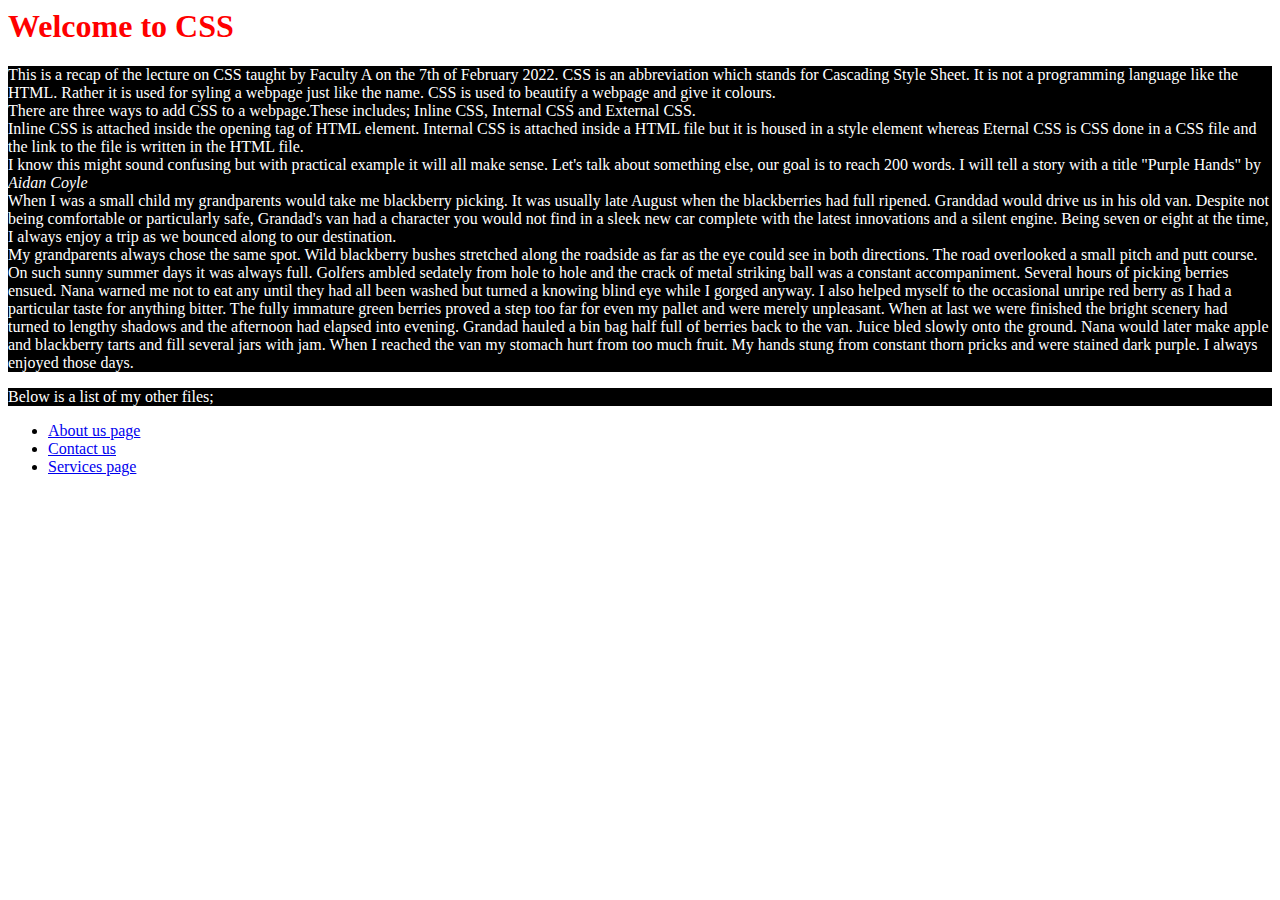
<file: index.html>
<html lang="en">
<head>
    <meta charset="UTF-8">
    <meta http-equiv="X-UA-Compatible" content="IE=edge">
    <meta name="viewport" content="width=device-width, initial-scale=1.0">
    <title>CSS Assignment</title>
    <link rel="stylesheet" href="all_css/index.css">
</head>
<body><h1 style="color: red;">Welcome to CSS</h1>
    <p>This is a recap of the lecture on CSS taught by Faculty A on the 7th of February 2022. CSS is an abbreviation which stands for Cascading Style Sheet. It is not a programming language like the HTML. Rather it is used for syling a webpage just like the name. CSS is used to beautify a webpage and give it colours. <br>There are three ways to add CSS to a webpage.These includes; Inline CSS, Internal CSS and External CSS. <br>
    Inline CSS is attached inside the opening tag of HTML element. Internal CSS is attached inside a HTML file but it is housed in a style element whereas Eternal CSS is CSS done in a CSS file and the link to the file is written in the HTML file. <br>
I know this might sound confusing but with practical example it will all make sense.
Let's talk about something else, our goal is to reach 200 words. I will tell a story with a title "Purple&nbsp;Hands" by <em>Aidan Coyle</em> <br>
When I was a small child my grandparents would take me blackberry picking. It was usually late August when the blackberries had full ripened. Granddad would drive us in his old van. Despite not being comfortable or particularly safe, Grandad's van had a character you would not find in a sleek new car complete with the latest innovations and a silent engine. Being seven or eight at the time, I always enjoy a trip as we bounced along to our destination. <br>
My grandparents always chose the same spot. Wild blackberry bushes stretched along the roadside as far as the eye could see in both directions. The road overlooked a small pitch and putt course. On such sunny summer days it was always full. Golfers ambled sedately from hole to hole and the crack of metal striking ball was a constant accompaniment.

Several hours of picking berries ensued. Nana warned me not to eat any until they had all been washed but turned a knowing blind eye while I gorged anyway. I also helped myself to the occasional unripe red berry as I had a particular taste for anything bitter. The fully immature green berries proved a step too far for even my pallet and were merely unpleasant.

When at last we were finished the bright scenery had turned to lengthy shadows and the afternoon had elapsed into evening. Grandad hauled a bin bag half full of berries back to the van. Juice bled slowly onto the ground. Nana would later make apple and blackberry tarts and fill several jars with jam. When I reached the van my stomach hurt from too much fruit. My hands stung from constant thorn pricks and were stained dark purple. I always enjoyed those days.</p>
<p>Below is a list of my other files;</p>
<ul>
    <li><a href="pages/about.html">About us page</a></li>
    <li><a href="pages/contact.html">Contact us</a></li>
    <li><a href="pages/services.html">Services page</a></li>
</ul>
</body>
</html>
</file>
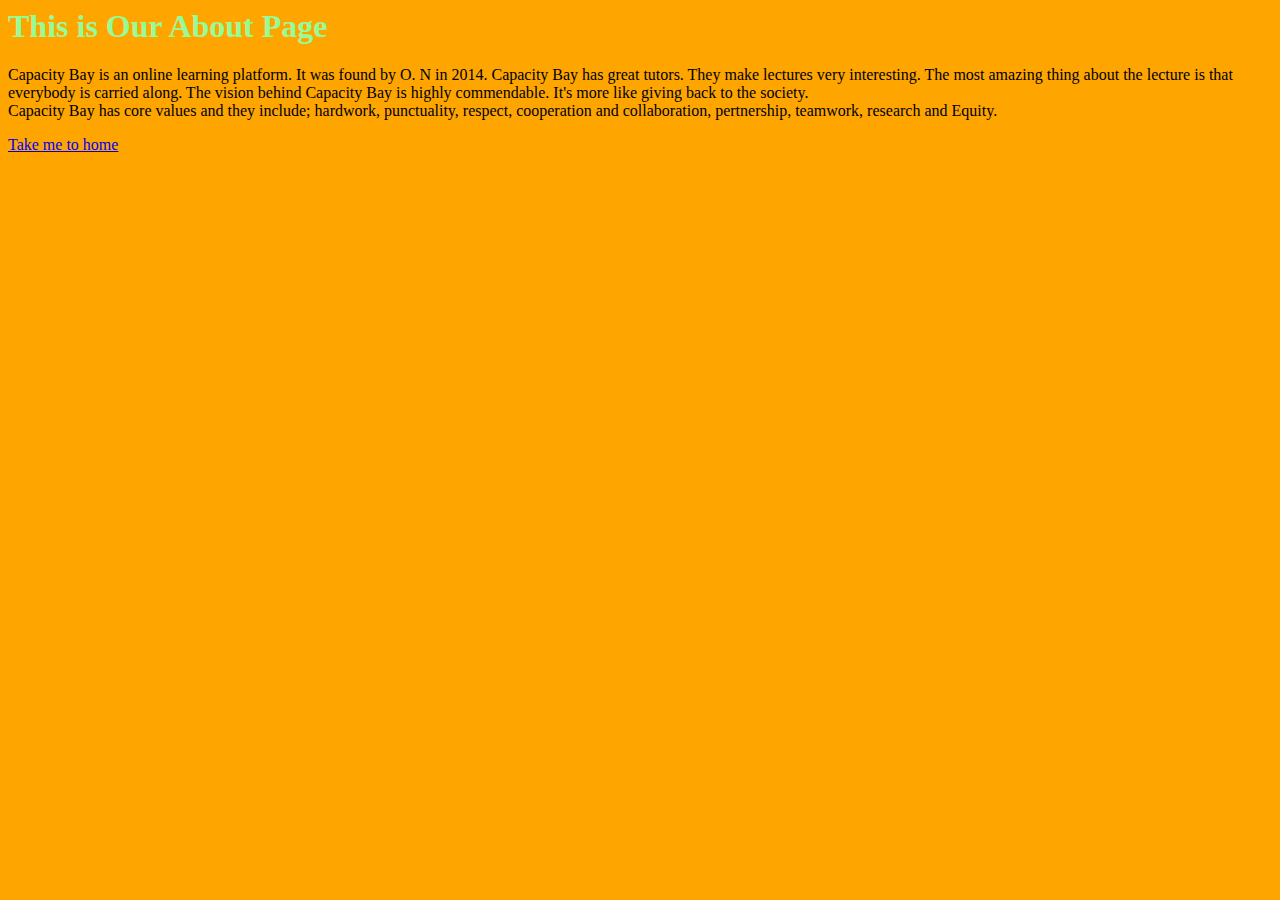
<file: pages/about.html>
<html lang="en">
<head>
    <meta charset="UTF-8">
    <meta http-equiv="X-UA-Compatible" content="IE=edge">
    <meta name="viewport" content="width=device-width, initial-scale=1.0">
    <title>About us page</title>
</head>
<style>
    body {
        background-color: orange;
    }
    #header {
        color: palegreen;
    }
</style>
<body>
    <h1 id="header">This is Our About Page</h1>
    <p>Capacity Bay is an online learning platform. It was found by O. N in 2014. Capacity Bay has great tutors. They make lectures very interesting. The most amazing thing about the lecture is that everybody is carried along. The vision behind Capacity Bay is highly commendable. It's more like giving back to the society. <br>
    Capacity Bay has core values and they include; hardwork, punctuality, respect, cooperation and collaboration, pertnership, teamwork, research and Equity.</p>

    <a href="../index.html">Take me to home</a>
</body>
</html>
</file>
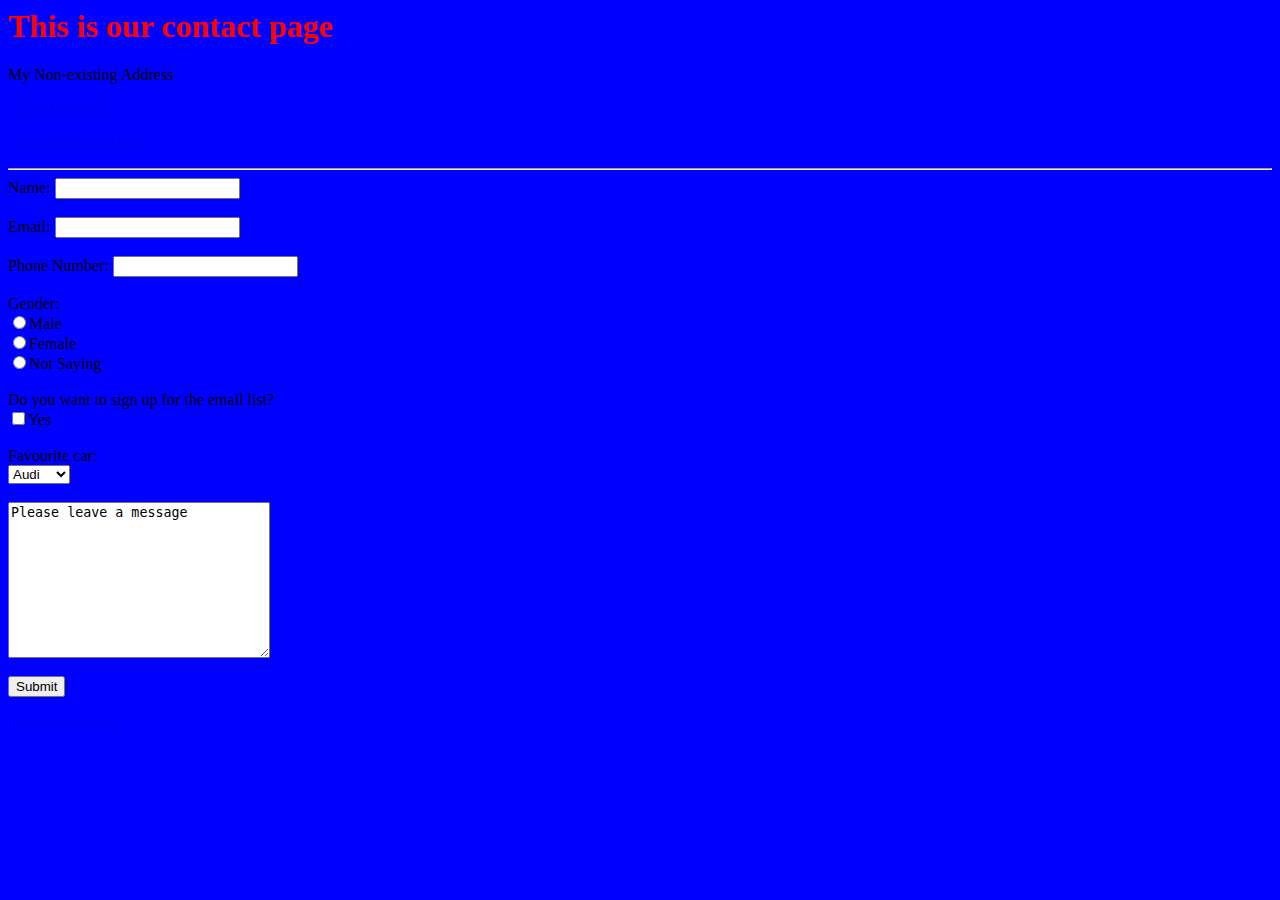
<file: pages/contact.html>
<html lang="en">
<head>
    <meta charset="UTF-8">
    <meta http-equiv="X-UA-Compatible" content="IE=edge">
    <meta name="viewport" content="width=device-width, initial-scale=1.0">
    <title>contact page</title>
    <link rel="stylesheet" href="../all_css/contact.css">
</head>
<body>
   <h1 class="heading">This is our contact page</h1>
   <p>My Non-existing Address</p>
    <p><a href="tel:+2348132668377">+2348132668377</a></p>
    <p><a href="mailto:myemail@gmail.com">myemail@gmail.com</a> </p><hr>
    <form action="mailto:dinyelucynthia@gmail.com" method="post">
        <label for="name">Name:</label>
        <input type="text"><br><br>
        <label for="email">Email:</label>
        <input type="email"><br><br><label for="number">Phone Number:</label>
        <input type="number"><br><br>
        <label for="gender">Gender:</label><br>
        <input type="radio" name="gender" id="">Male <br>
        <input type="radio" name="gender" id="">Female <br>
        <input type="radio" name="gender" id="">Not Saying <br> <br>
        <label for="sign up ">Do you want to sign up for the email list?</label> <br>
        <input type="checkbox" name="" id="">Yes <br> <br>
        <label for="favourite car">Favourite car:</label> <br>
        <select name="cars" id="">
            <option value="cars">Audi</option>
            <option value="cars">Volvo</option>
            <option value="cars">Toyota</option>
        
        </select> <br> <br>
        <textarea name="text" id="" cols="30" rows="10">Please leave a message</textarea> <br> <br>
        <input type="submit">


    </form>
    <a href="../index.html">Take me to home</a>
     
</body>
</html>
</file>
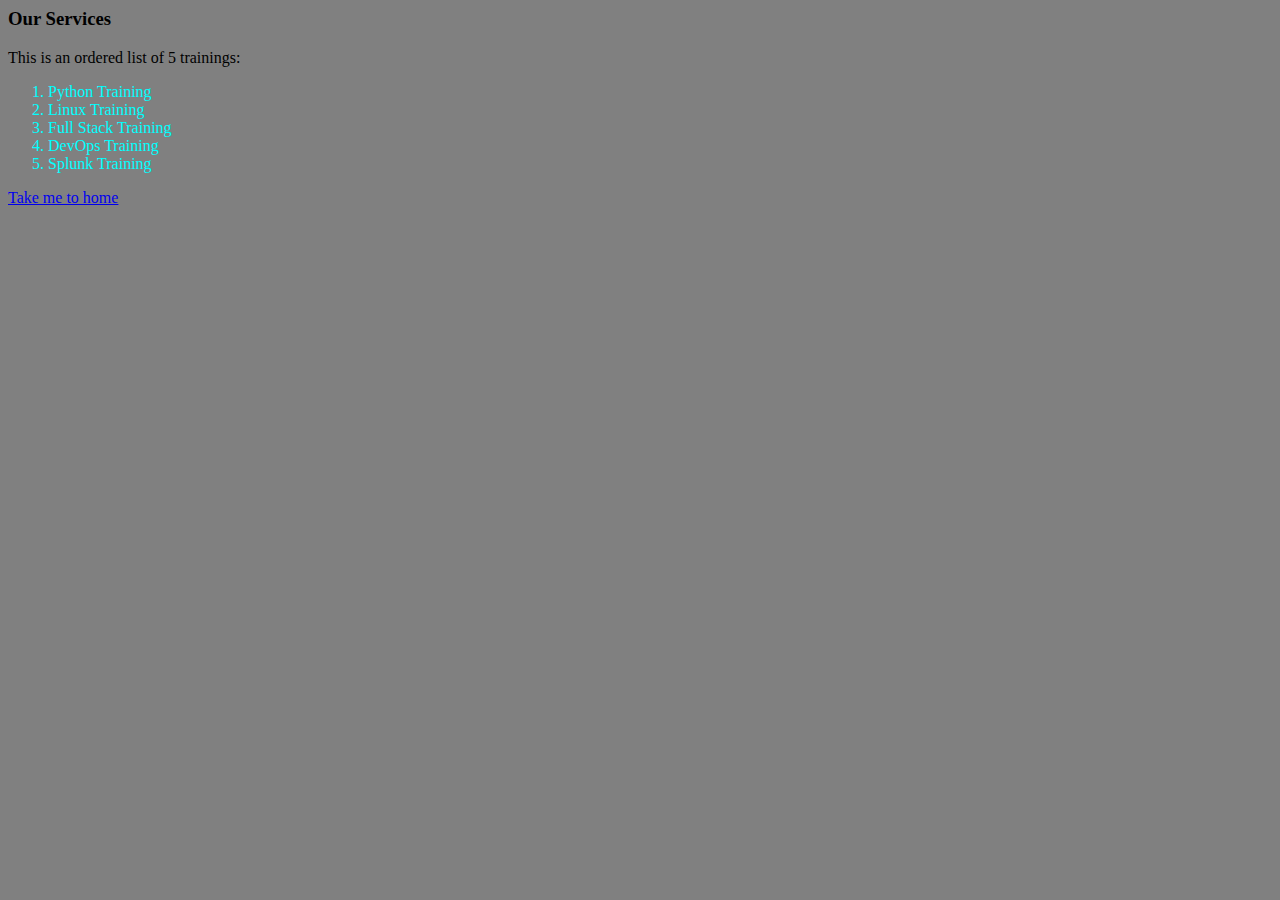
<file: pages/services.html>
<html lang="en">
<head>
    <meta charset="UTF-8">
    <meta http-equiv="X-UA-Compatible" content="IE=edge">
    <meta name="viewport" content="width=device-width, initial-scale=1.0">
    <title>services page</title>
</head>
<body>
    <style>
        body{ background-color: gray;}
        li{ color: cyan;}
         </style>
         <h3>Our Services</h3>
         <p>This is an ordered list of 5 trainings:</p>
         <ol>
             <li>Python Training</li>
             <li>Linux Training</li> 
             <li>Full Stack Training</li>
             <li>DevOps Training</li>
             <li>Splunk Training</li> </ol>
    <a href="../index.html">Take me to home</a>
    
</body>
</html>
</file>
<file: all_css/index.css>
p{
    background-color: black; color: white;
}
</file>
<file: all_css/contact.css>
body {background-color: blue;}
.heading { color: red; }
</file>
